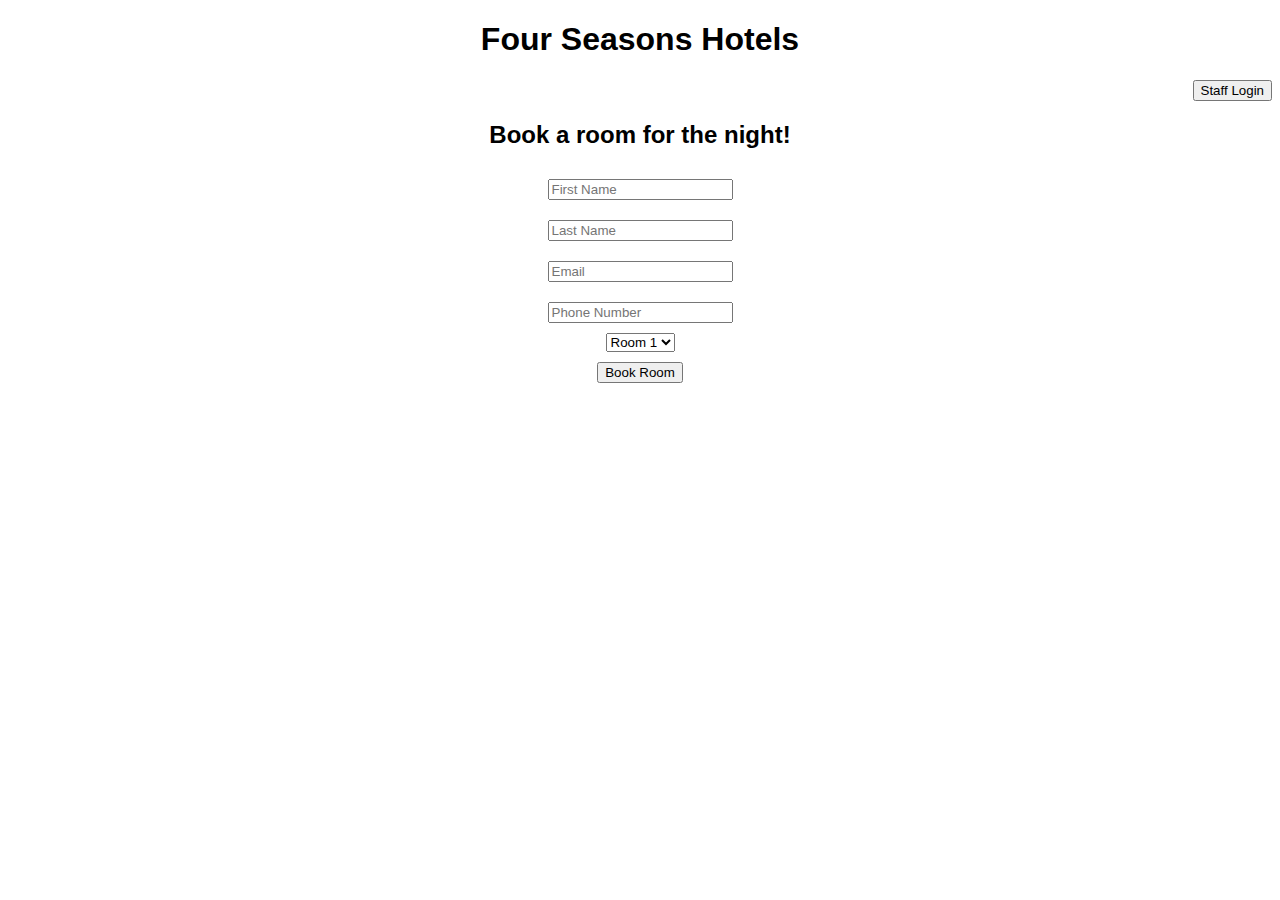
<file: index.html>
<!DOCTYPE html>
<html lang="en">
  <head>
    <meta charset="UTF-8" />
    <meta name="viewport" content="width=device-width, initial-scale=1.0" />
    <link rel="stylesheet" href="styles.css" />
    <title>Four Seasons Hotel</title>
  </head>
  <body>
    <h1 class="title">Four Seasons Hotels</h1>

    <div class="staffLoginBtn">
      <a href="staffLogin.html"><button>Staff Login</button></a>
    </div>

    <div class="bookRoom">
      <h2 class="title">Book a room for the night!</h2>
      <div class="inputBox">
        <input
          type="text"
          name="customerFirstName"
          placeholder="First Name"
          required
        />
      </div>
      <div class="inputBox">
        <input
          type="text"
          name="customerLastName"
          placeholder="Last Name"
          required
        />
      </div>
      <div class="inputBox">
        <input type="text" name="customerEmail" placeholder="Email" required />
      </div>
      <div class="inputBox">
        <input
          type="text"
          name="customerPhone"
          placeholder="Phone Number"
          required
        />
      </div>
      <div class="inputBox">
        <select class="roomID">
          <option value="r1">Room 1</option>
          <option value="r2">Room 2</option>
          <option value="r3">Room 3</option>
          <option value="r4">Room 4</option>
        </select>
      </div>
      <button type="submit" name="submit" class="btn">Book Room</button>
    </div>
  </body>
</html>
</file>
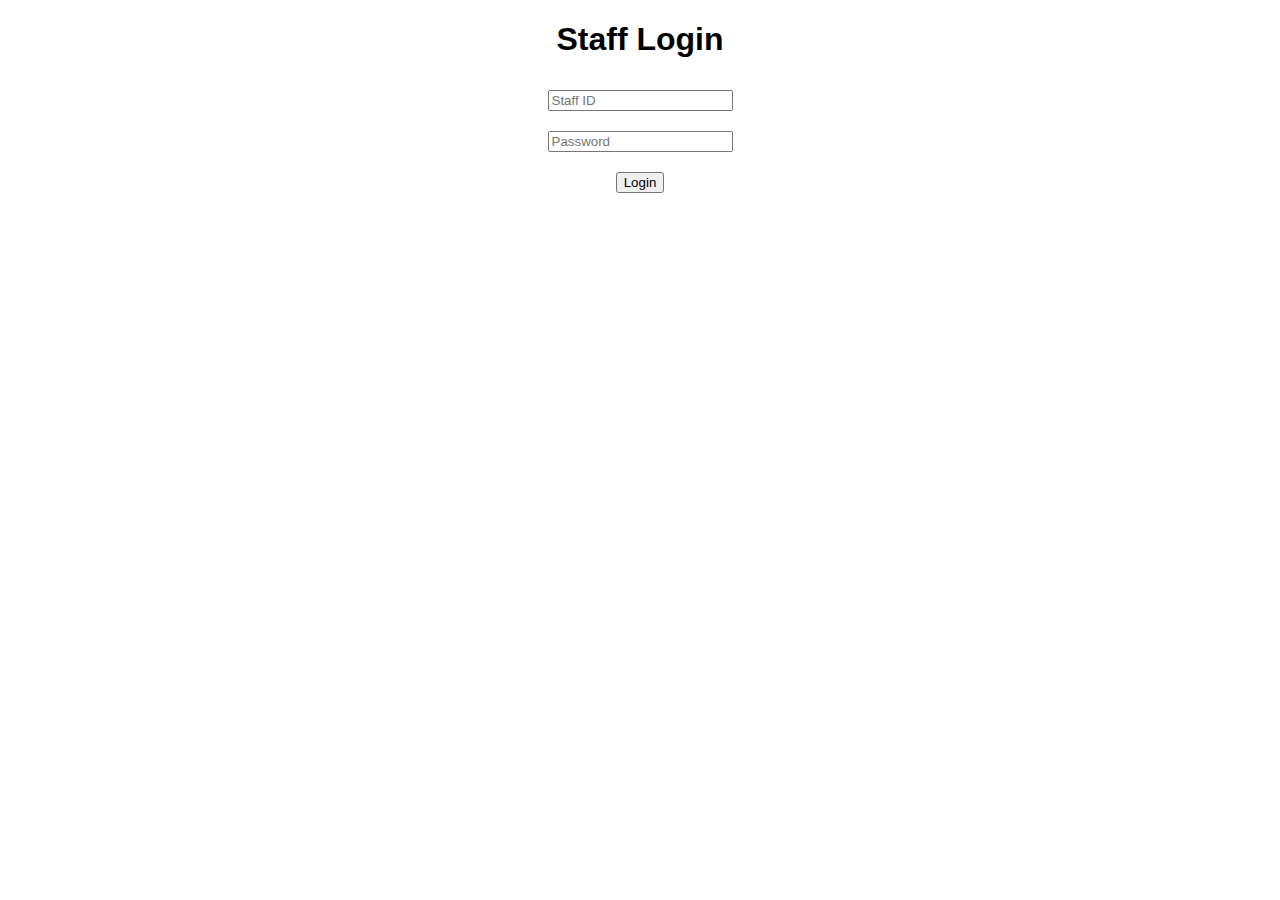
<file: staffLogin.html>
<!DOCTYPE html>
<html lang="en">
  <head>
    <meta charset="UTF-8" />
    <meta name="viewport" content="width=device-width, initial-scale=1.0" />
    <link rel="stylesheet" href="styles.css" />
    <title>Staff Login</title>
  </head>
  <body>
    <div class="loginBody">
      <div class="wrapperLogin">
        <h1 class="title">Staff Login</h1>
        <form action="includes/login.inc.php" method="post">
          <div class="inputBox">
            <input type="text" name="uid" placeholder="Staff ID" required />
          </div>
          <div class="inputBox">
            <input type="password" name="pwd" placeholder="Password" required />
          </div>
          <button type="submit" name="submit" class="btn">Login</button>
        </form>
      </div>
    </div>
  </body>
</html>
</file>
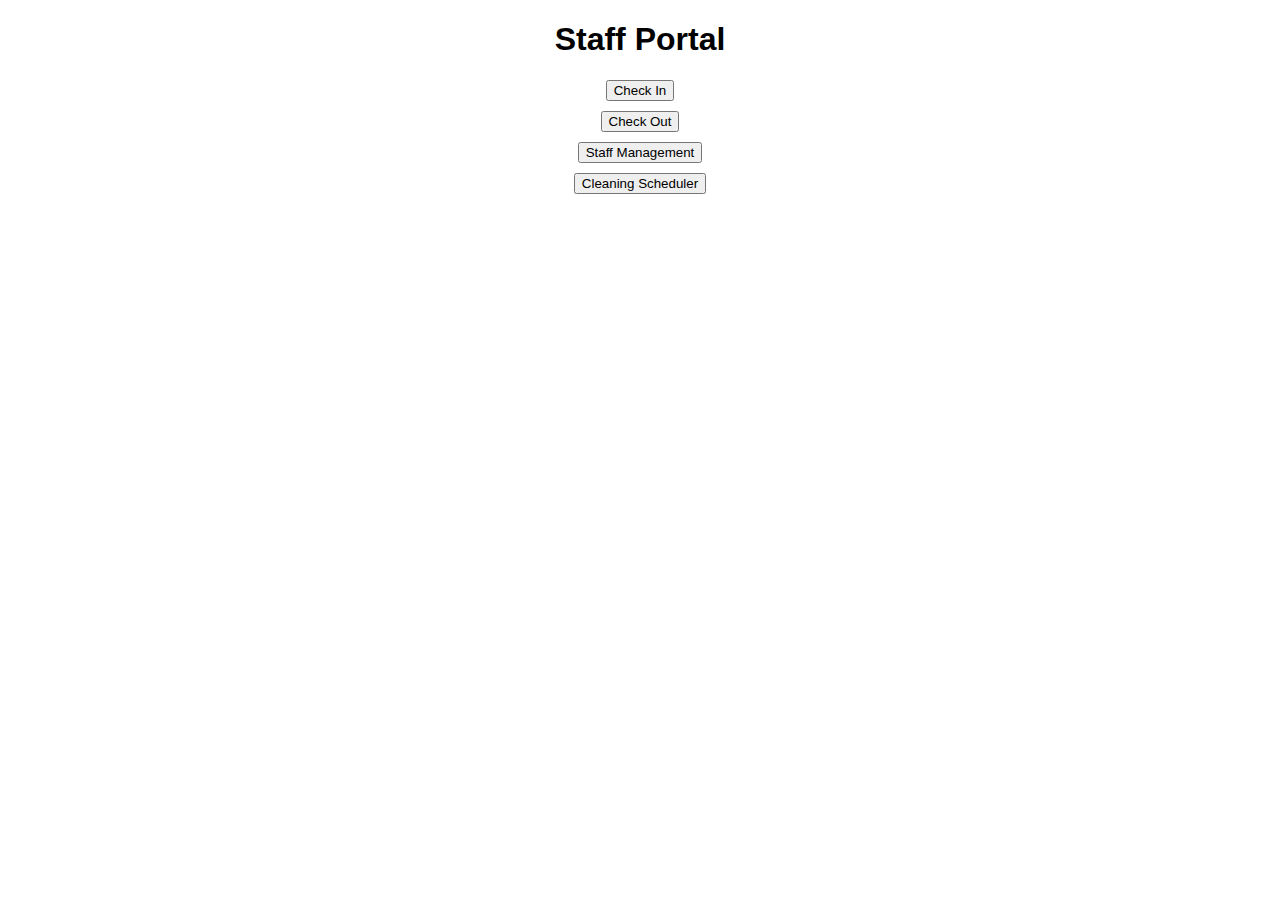
<file: staffMain.html>
<!DOCTYPE html>
<html lang="en">
  <head>
    <meta charset="UTF-8" />
    <meta name="viewport" content="width=device-width, initial-scale=1.0" />
    <link rel="stylesheet" href="styles.css" />
    <title>Staff Portal</title>
  </head>
  <body>
    <h1 class="title">Staff Portal</h1>
    <div class="staffButton">
      <a href="checkIn.html"><button class="btn">Check In</button></a>
      <a href="checkOut.html"><button class="btn">Check Out</button></a>
      <a href="staffManagement.html"
        ><button class="btn">Staff Management</button></a
      >
      <a href="cleaningScheduler.html"
        ><button class="btn">Cleaning Scheduler</button></a
      >
    </div>
  </body>
</html>
</file>
<file: styles.css>
* {
  text-decoration: none;
  font-family: "Lucida Sans", "Lucida Sans Regular", "Lucida Grande",
    "Lucida Sans Unicode", Geneva, Verdana, sans-serif;
}

.staffLoginBtn {
  display: flex;
  justify-content: right;
}

.title {
  text-align: center;
}

.title1 {
  text-align: center;
  font-size: large;
}

.inputBox {
  display: flex;
  flex-direction: column;
  justify-content: center;
  align-items: center;
}

.inputBox input {
  margin: 10px 0;
}

.btn {
  display: block;
  margin: 10px auto;
}
</file>
